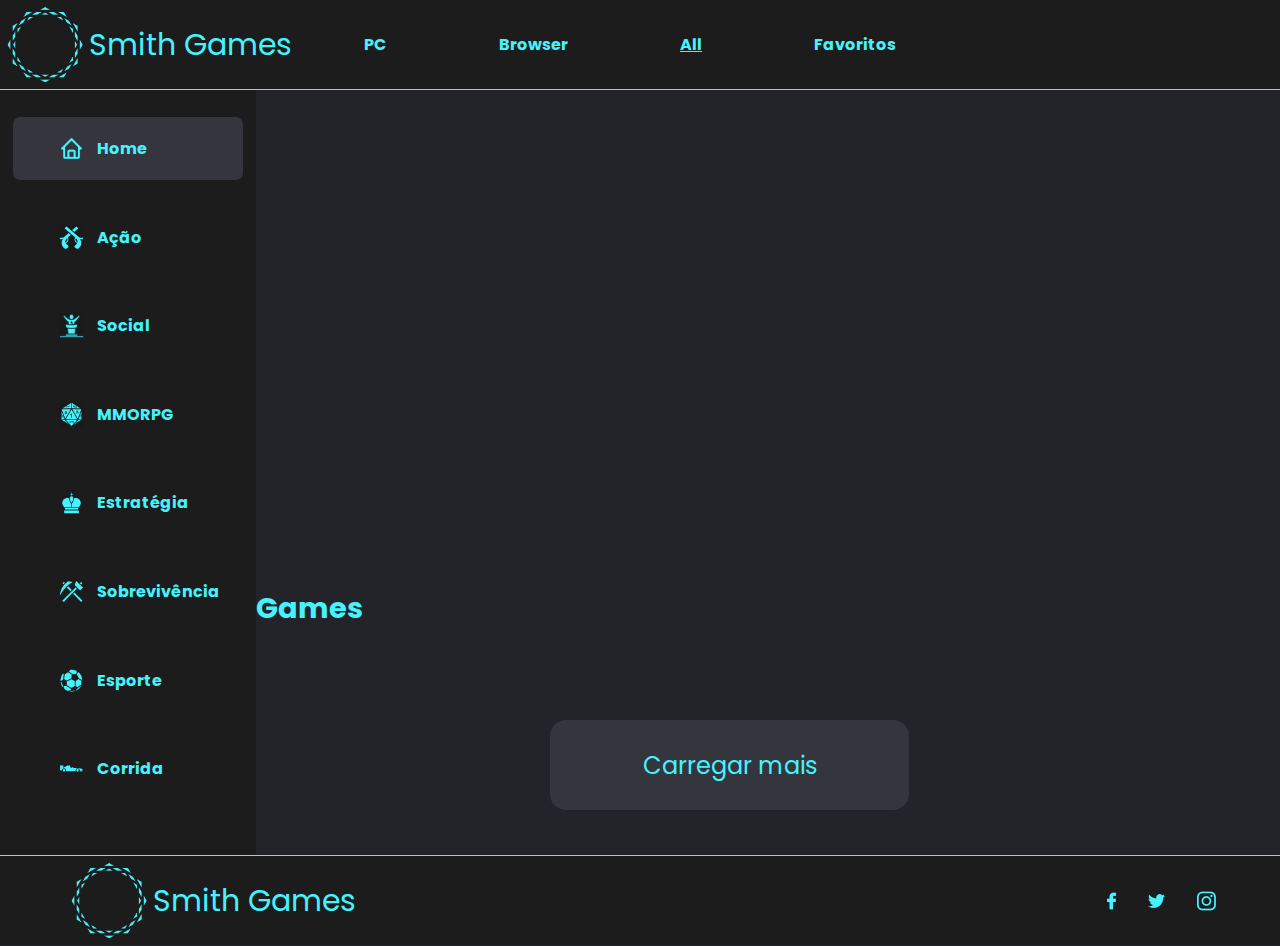
<file: index.html>
<!DOCTYPE html>
<html lang="en">

<head>
    <meta charset="UTF-8">
    <meta http-equiv="X-UA-Compatible" content="IE=edge">
    <meta name="viewport" content="width=device-width, initial-scale=1.0">
    <title>Smith Games</title>
    <link rel="stylesheet" href="./css/index.css">
    <link rel="stylesheet"
        href="https://fonts.googleapis.com/css2?family=Material+Symbols+Outlined:opsz,wght,FILL,GRAD@20..48,100..700,0..1,-50..200" />
</head>

<body>
    <header>
        <div class="SG">
            <img src="./img/logo.png" alt="Logo" class="img_logo">
            <p class="text">Smith Games</p>
        </div>

        <div class="AA">
            <nav id="HD">
                <p class="slc_plataforma" id="pc">PC</p>
                <p class="slc_plataforma" id="browser">Browser</p>
                <p class="slc_plataforma active_plat" id="all">All</p>
                <p class="slc_favoritos" id="fav">Favoritos</p>
            </nav>
        </div>
    </header>

    <section id="as-games">
        <aside id="as-menu">
            <div class="container_filtro active_gen" id="home">
                <img src="./img/homeimg.png" alt="home" class="img-categoria">
                <h4>Home</h4>
            </div>

            <div class="container_filtro" id="action">
                <img src="./img/armasimg.png" alt="home" class="img-categoria">
                <h4>Ação</h4>
            </div>

            <div class="container_filtro" id="social">
                <img src="./img/socialC.png" alt="home" class="img-categoria">
                <h4>Social</h4>
            </div>

            <div class="container_filtro" id="mmorpg">
                <img src="./img/rpgimg.png" alt="home" class="img-categoria">
                <h4>MMORPG</h4>
            </div>

            <div class="container_filtro" id="strategy">
                <img src="./img/estrategiaimg.png" alt="home" class="img-categoria">
                <h4>Estratégia</h4>
            </div>

            <div class="container_filtro" id="survival">
                <img src="./img/simulacaoimg.png" alt="home" class="img-categoria">
                <h4>Sobrevivência</h4>
            </div>

            <div class="container_filtro" id="sports">
                <img src="./img/bolaimg.png" alt="home" class="img-categoria">
                <h4>Esporte</h4>
            </div>

            <div class="container_filtro" id="racing">
                <img src="./img/autoimg.png" alt="home" class="img-categoria">
                <h4>Corrida</h4>
            </div>

        </aside>


        <main>
            <section class="banner" id="containerBanner">
            </section>
            <h3 id="subtitulo">Games</h3>
            <section class="main_games" id="containerJogo">
            </section>

            <div id="div_btn">
                <button id="btn_carregar_mais">Carregar mais</button>
            </div>
        </main>

    </section>

    <footer>
        <div id="elements-izq">
            <img src="./img/logo.png" alt="logo" class="img_logo">
            <p class="text">Smith Games</p>
        </div>

        <div id="elements-dir">
            <span id="copyright">© 2022 Smith Games</span>
            <img src="./img/Social.png" alt="">
        </div>
    </footer>

    <script src="./js/index.js"></script>
</body>

</html>
</file>
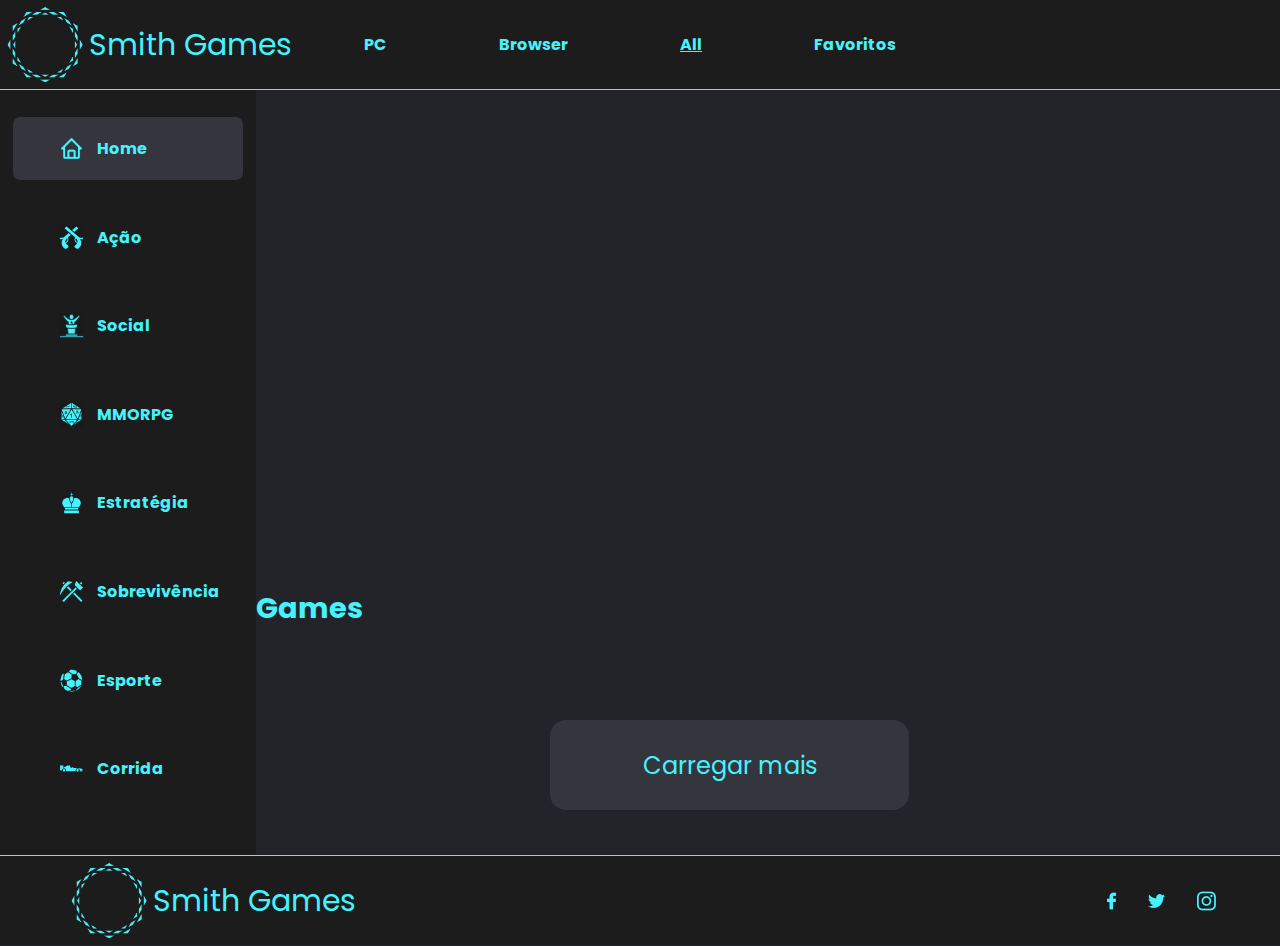
<file: html/index.html>
<!DOCTYPE html>
<html lang="en">

<head>
    <meta charset="UTF-8">
    <meta http-equiv="X-UA-Compatible" content="IE=edge">
    <meta name="viewport" content="width=device-width, initial-scale=1.0">
    <title>Smith Games</title>
    <link rel="stylesheet" href="../css/index.css">
    <link rel="stylesheet"
        href="https://fonts.googleapis.com/css2?family=Material+Symbols+Outlined:opsz,wght,FILL,GRAD@20..48,100..700,0..1,-50..200" />
</head>

<body>
    <header>
        <div class="SG">
            <img src="../img/logo.png" alt="Logo" class="img_logo">
            <p class="text">Smith Games</p>
        </div>

        <div class="AA">
            <nav id="HD">
                <p class="slc_plataforma" id="pc">PC</p>
                <p class="slc_plataforma" id="browser">Browser</p>
                <p class="slc_plataforma active_plat" id="all">All</p>
                <p class="slc_favoritos" id="fav">Favoritos</p>
            </nav>
        </div>
    </header>

    <section id="as-games">
        <aside id="as-menu">
            <div class="container_filtro active_gen" id="home">
                <img src="../img/homeimg.png" alt="home" class="img-categoria">
                <h4>Home</h4>
            </div>

            <div class="container_filtro" id="action">
                <img src="../img/armasimg.png" alt="home" class="img-categoria">
                <h4>Ação</h4>
            </div>

            <div class="container_filtro" id="social">
                <img src="../img/socialC.png" alt="home" class="img-categoria">
                <h4>Social</h4>
            </div>

            <div class="container_filtro" id="mmorpg">
                <img src="../img/rpgimg.png" alt="home" class="img-categoria">
                <h4>MMORPG</h4>
            </div>

            <div class="container_filtro" id="strategy">
                <img src="../img/estrategiaimg.png" alt="home" class="img-categoria">
                <h4>Estratégia</h4>
            </div>

            <div class="container_filtro" id="survival">
                <img src="../img/simulacaoimg.png" alt="home" class="img-categoria">
                <h4>Sobrevivência</h4>
            </div>

            <div class="container_filtro" id="sports">
                <img src="../img/bolaimg.png" alt="home" class="img-categoria">
                <h4>Esporte</h4>
            </div>

            <div class="container_filtro" id="racing">
                <img src="../img/autoimg.png" alt="home" class="img-categoria">
                <h4>Corrida</h4>
            </div>

        </aside>


        <main>
            <section class="banner" id="containerBanner">
            </section>
            <h3 id="subtitulo">Games</h3>
            <section class="main_games" id="containerJogo">
            </section>

            <div id="div_btn">
                <button id="btn_carregar_mais">Carregar mais</button>
            </div>
        </main>

    </section>

    <footer>
        <div id="elements-izq">
            <img src="../img/logo.png" alt="logo" class="img_logo">
            <p class="text">Smith Games</p>
        </div>

        <div id="elements-dir">
            <span id="copyright">© 2022 Smith Games</span>
            <img src="../img/Social.png" alt="">
        </div>
    </footer>

    <script src="../js/index.js"></script>
</body>

</html>
</file>
<file: css/index.css>
@import url('https://fonts.googleapis.com/css2?family=Poppins&display=swap');


* {
    margin: 0;
    padding: 0;
    box-sizing: border-box;
    text-decoration: none;
}

body {
    font-family: 'Poppins', sans-serif;
    background-color: #23242A;
}

#as-menu {
    display: flex;
    flex-direction: column;
    width: 20vw;
    min-width: 20vw;
    gap: 2vw;
    background-color: #1c1c1c;
    padding: 3vh 1vw;
}

#as-games {
    display: flex;
}

.container_filtro {
    display: flex;
    flex-flow: row nowrap;
    justify-content: flex-start;
    padding-left: 20%;
    align-items: center;
    height: 7vh;
    gap: 1vw;
    color: #45F3FF;
    text-align: start;
    cursor: pointer;
    border-radius: 7px;
}

.active_gen {
    background-color: #34353D;
}

.active_plat {
    text-decoration: underline;
}

#as-menu :hover {
    color: #FFFFFF;
}

.img-categoria {
    width: 25px;
    height: 25px;
}

footer {
    padding: 0 5vw;
    display: flex;
    flex-direction: row;
    justify-content: space-between;
    align-items: center;
    background-color: #1c1c1c;
    height: 10vh;
    border-top: 1px solid #45F3FF;
}

.img_logo {
    width: auto;
    height: 10vh;
}

#elements-izq {
    display: flex;
    flex-direction: row;
    justify-content: center;
    align-items: center;
    color: #45F3FF;
}

#elements-dir {
    display: flex;
    flex-direction: row;
    justify-content: center;
    align-items: center;
    gap: 2vw;
    color: #45F3FF;

}

#img-footer {
    width: 60px;
    height: 60px;
    margin-right: 1vw;
}

#HD {

    display: flex;
    justify-content: flex-end;
    flex-direction: row;
    gap: 7rem;

}

#HD p {
    cursor: pointer;
}

#HD p:hover {
    color: #FFFFFF;
}

.AA {
    color: #45F3FF;
    font-family: 'Poppins', sans-serif;
    margin-right: 30vw;
    font-weight: 700;
}

header {
    display: flex;
    flex-direction: row;
    justify-content: space-between;
    text-align: center;
    background: #1C1C1C;
    align-items: center;
    height: 10vh;
    border-bottom: 1px solid #45F3FF;

}

.SG {

    display: flex;
    flex-direction: row;
    align-items: center;

}

.text {
    color: #45F3FF;
    font-size: 30px;

}

main {
    display: flex;
    flex-direction: column;
    flex-wrap: wrap;
    justify-content: space-around;
    margin-top: 5vh;
    max-width: 80vw;
}

.banner {
    /*REMOVER A COR ANTES DA ENTREGA*/
    width: 74vw;
    height: 45vh;
    border-radius: 1rem;
    align-self: center;

}

.banner h4 {
    color: #45F3FF;
    padding-left: 0.5vw;
    font-size: 1.5rem;
    position: relative;
    top: 38vh;
    /*---------------AJUSTAR ISSO------*/

}

#img_banner img {
    width: 74vw;
    height: 45vh;
    border-radius: 1rem;
    position: absolute;
    background-color: #FFFFFF;
}

#subtitulo {

    width: 74vw;
    height: 10vh;
    display: flex;
    align-items: flex-end;
    align-self: center;
    color: #45F3FF;
    font-weight: 700;
    font-size: 1.8rem;

}

.main_games {
    padding-top: 5vh;
    display: flex;
    flex-direction: row;
    flex-wrap: wrap;
    justify-content: center;
    gap: 2.5vw 1.5vw;

}

.game {
    background-color: #34353D;
    width: 23vw;
    border-radius: 1rem;
    display: flex;
    flex-wrap: wrap;
    justify-content: space-between;
    color: #45F3FF;
}

.game h4 {
    padding-left: 0.5vw;
}

.thumbnail {
    width: 23vw;
    height: 30vh;
    border-radius: 1rem;
}

/*-----------------AJEITAR BOTAO-------*/
.btn_favoritar {
    width: 2.5vw;
    height: 5vh;
    border: none;
    background-color: none;
    background: none;
    color: #45F3FF;
    cursor: pointer;
}

.material-symbols-outlined {
    /*Estrela do favoritos*/
    font-variation-settings:
        'FILL' 0,
        'wght' 400,
        'GRAD' 0,
        'opsz' 48
}

.adicionado_favorito {
    /*Estrela do favoritos preenchida*/
    font-variation-settings:
        'FILL' 1,
        'wght' 400,
        'GRAD' 0,
        'opsz' 48
}

/*-----------------AJEITAR BOTAO------*/
#div_btn {
    /*CARREGAR MAIS*/
    width: 74vw;
    height: 20vh;
    /*REVISAR*/
    display: flex;
    align-self: center;
    justify-content: center;
    padding-top: 5vh;
}

#btn_carregar_mais {
    width: 28vw;
    height: 10vh;
    border-radius: 1rem;
    font-size: 1.5rem;
    color: #45F3FF;
    background-color: #34353D;
    border: none;
    font-family: 'Poppins', sans-serif;
    font-weight: 400;
    text-align: center;
    cursor: pointer;

}

#btn_carregar_mais:hover {
    width: 28vw;
    height: 10vh;
    border-radius: 1rem;
    font-size: 1.5rem;
    color: white;
    background-color: #34353D;
    border: none;
    font-family: 'Poppins', sans-serif;
    font-weight: 400;
    text-align: center;
}

span {
    display: none;
}

#alinhar_text_botao {
    display: flex;
    flex-flow: row nowrap;
    align-items: center;
    justify-content: space-between;
    width: 23vw;
}
</file>
